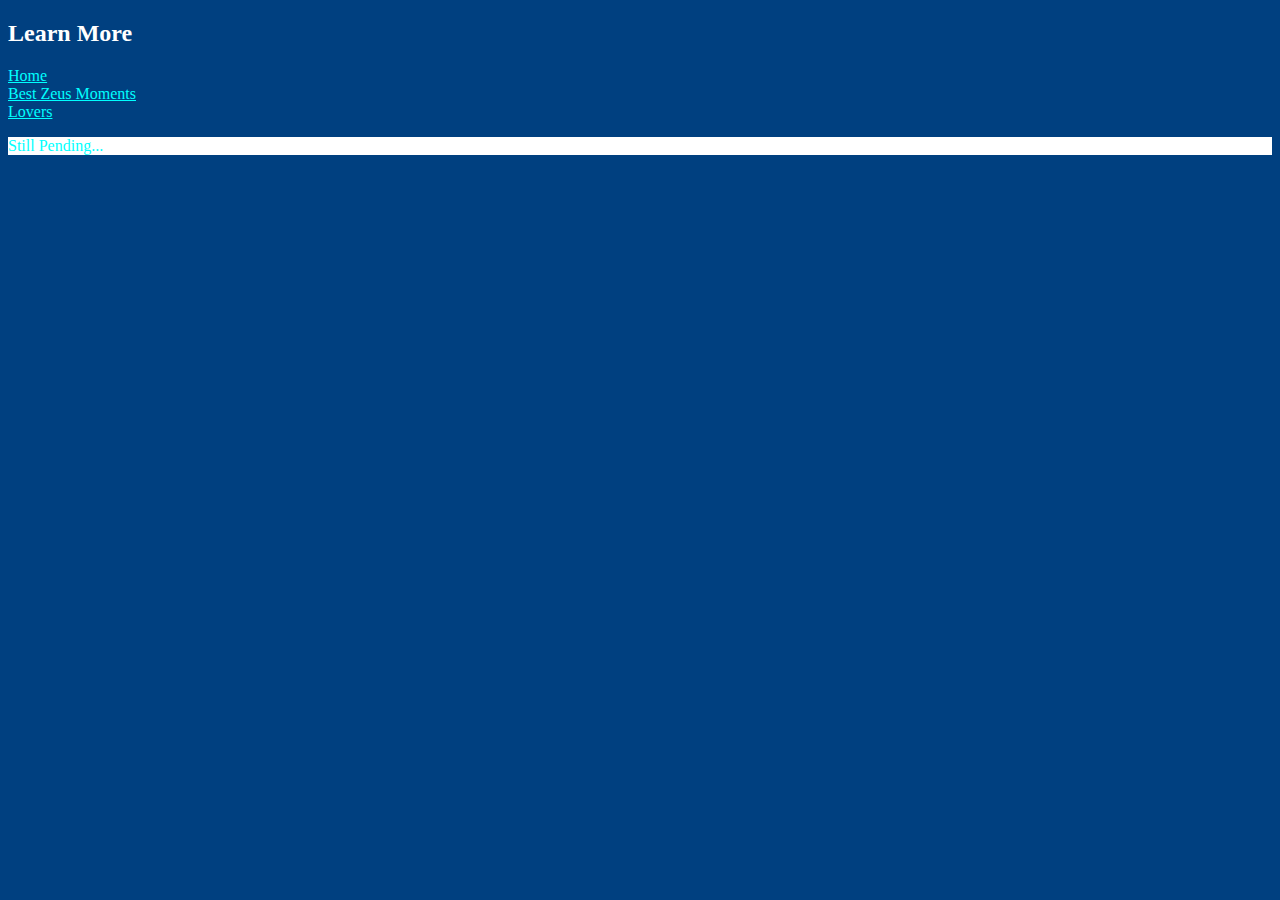
<file: a01/best.html>
<!DOCTYPE html>
<html lang ="en">
     <head>
          <title>Zeus's Best Moments</title>
          <link rel ="stylesheet" href="a01.css" >
     </head> 
          <div> 
               <h2>Learn More</h2>  
               <nav> <a href="index.html">Home </a></nav>
               <nav> <a href="leadership.html">Best Zeus Moments</a></nav>
               <nav> <a href="lovers.html">Lovers</a></nav>
          </div>

     <nav>     
          <p class="best">Still Pending...</p>
     </nav>




</html>
</file>
<file: a01/a01.css>
.mHead
{
    color: #889000;
    
}

h2{
    color: #ffffff;
}

a{
    color: aqua;
}

a:hover{
    color: #ca876f;
}

html{
    background: #004080;
}

#learn{
    background-color: #004080;
}
.main{
    background-color: #004080;
}

ul{
    list-style: upper-roman;
}
p{
    background-color: #ffffff;
}
img{
    height: 400px;
    width: 500px
}

p > .kmp{
    color: darkgoldenrod;
}

#history{
    font-family: 'Times New Roman', Times, serif;

}

h3 , #history{
   text-align: center;
   border-left: yellow;
   border-right: yellow;
}

.homeBody{
    color: #908fff;
}
.mHead{
    font-family: cursive;
}

#zeuss{
    border: 2px solid brown;
}

.best{
    color: aqua;
}
</file>
